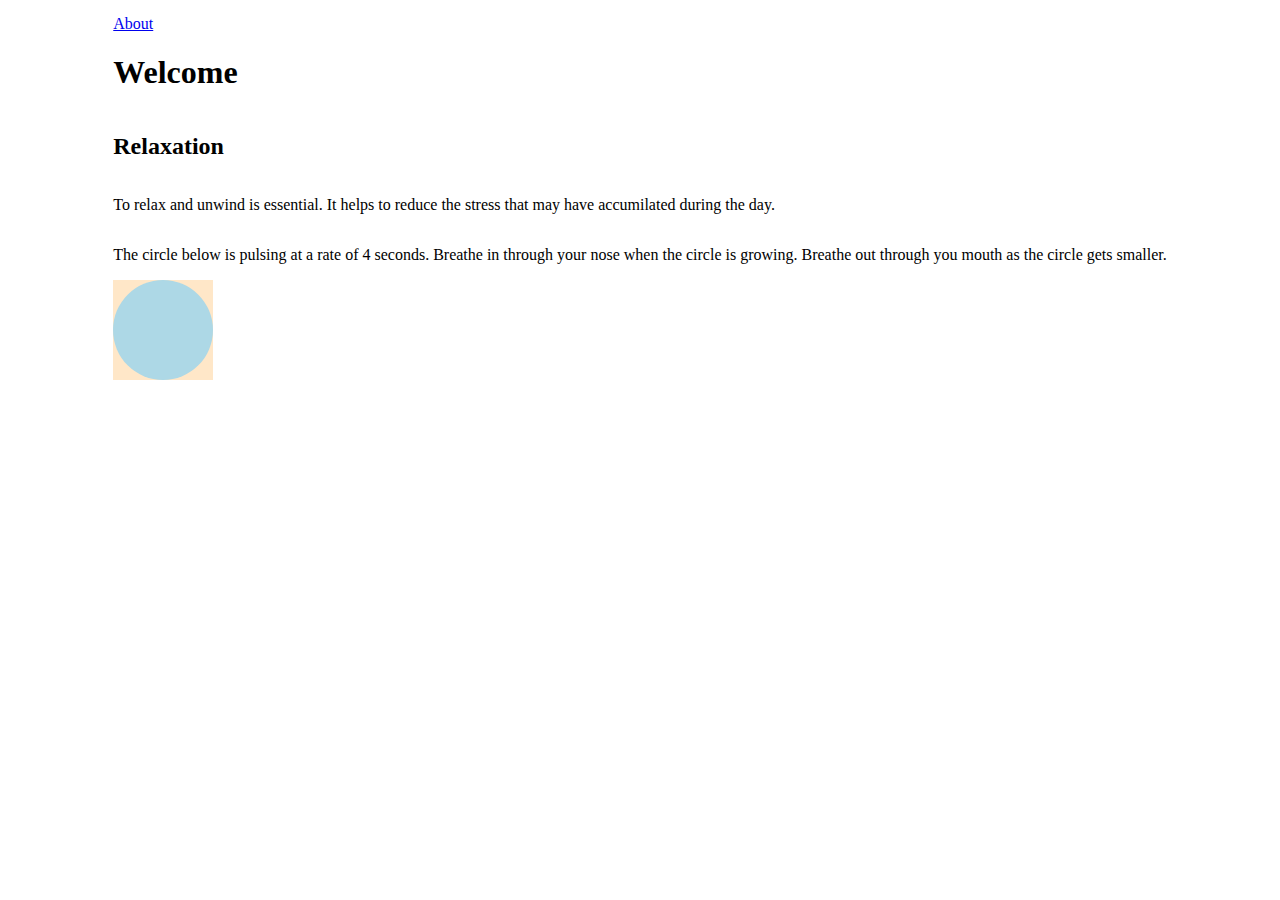
<file: index.html>
<!DOCTYPE html>
<html>
<head>
    <meta charset='utf-8'>
    <meta http-equiv='X-UA-Compatible' content='IE=edge'>
    <title>Breathe Bubble</title>
    <meta name='viewport' content='width=device-width, initial-scale=1'>
    <link rel='stylesheet' type='text/css' media='screen' href='index.css'>
    <script src='index.js'></script>
</head>
<body>
    <nav>
        <a href="about.html">About</a>
    </nav>
    <h1>Welcome</h1>
    <h2>Relaxation</h2>
        <p>To relax and unwind is essential. It helps to reduce the stress that may have accumilated during the day.</p>
        <p>The circle below is pulsing at a rate of 4 seconds. Breathe in through your nose when the circle is growing. Breathe out through you mouth as the circle gets smaller.
        </p>
    
    <div class="square"><div class="circle"></div></div>
</body>
</html>
</file>
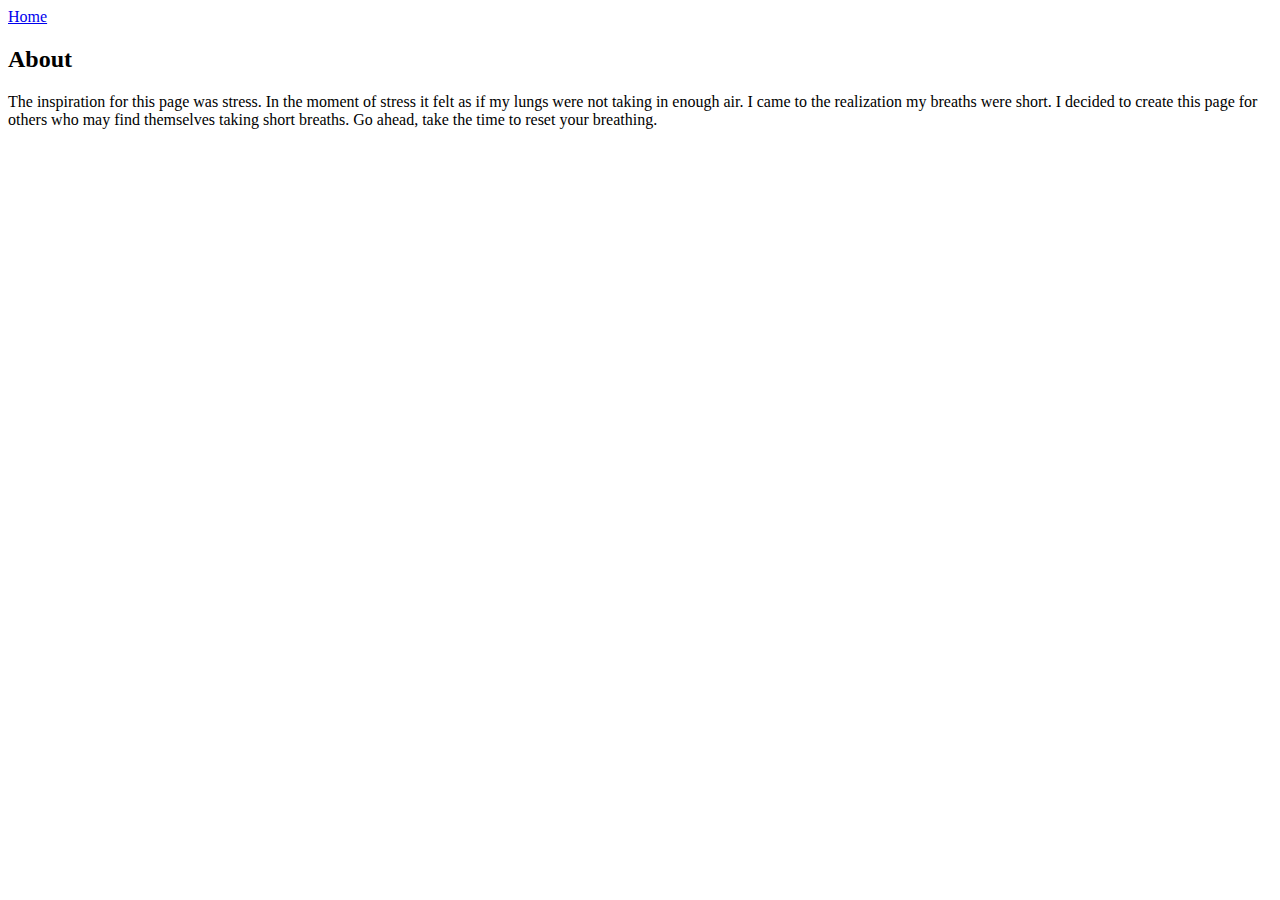
<file: about.html>
<!DOCTYPE html>
<html lang="en">
<head>
    <meta charset="UTF-8">
    <meta http-equiv="X-UA-Compatible" content="IE=edge">
    <meta name="viewport" content="width=device-width, initial-scale=1.0">
    <title>About Breathe Bubble</title>
</head>
<body>
    <nav>
        <a href="index.html">Home</a>
    </nav>
    <div>
        <h2>About</h2>
        <p>The inspiration for this page was stress. In the moment of stress it felt as if my lungs were not taking in enough air. I came to the realization my breaths were  short. I decided to create this page for others who may find themselves taking short breaths. Go ahead, take the time to reset your breathing.
    </div>
    
</body>
</html>
</file>
<file: index.css>
body {
    display: grid;
    justify-content: center;
    align-items: center;
    margin: 15px;
}


.circle {
    background: lightblue;
    position: absolute;
    border-radius: 50%;
    width: 100px;
    height: 100px;
    animation: scaleInOut 8.1s infinite cubic-bezier(.17,.67,.83,.67);
}

.square {
    background: rgb(255, 231, 200);
    width: 100px;
    height: 100px;
}

@keyframes scaleInOut {
    0% {
        transform: scale(.25, .25);
    }
    50% {
        transform: scale(1, 1);
    }
    100% {
        transform: scale(.25, .25);
    }
}
</file>
